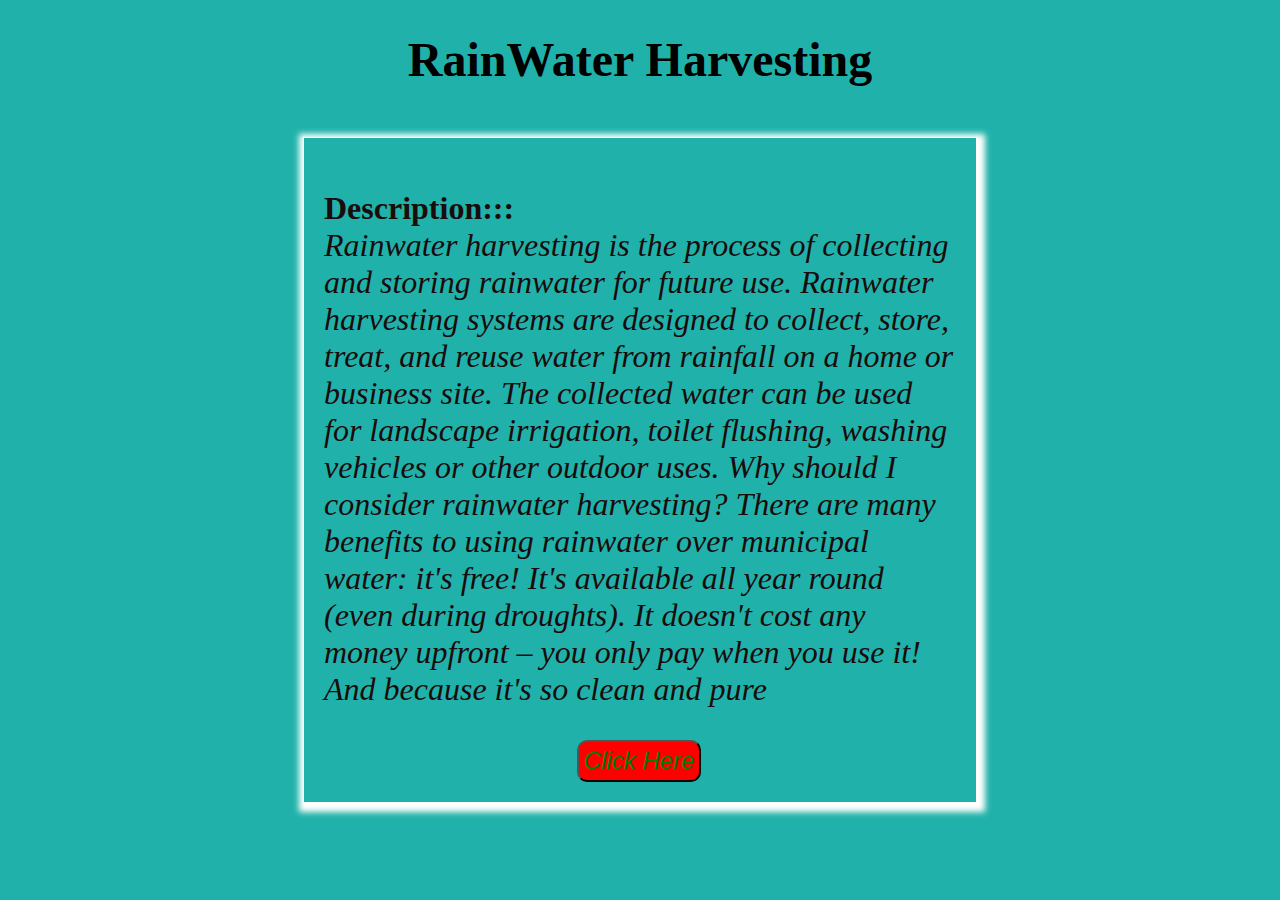
<file: index.html>
<!DOCTYPE html>
<html lang="en">
<head>
    <meta charset="UTF-8">
    <meta http-equiv="X-UA-Compatible" content="IE=edge">
    <meta name="viewport" content="width=device-width, initial-scale=1.0">
    <link rel="stylesheet" href="styles.css">
    <title>Water Harvesting Methods</title>
</head>
<body>
    <header>
        <h1>RainWater Harvesting</h1>
    </header>
    <div class="cards">
        <div class="card2">
            <p> <b>Description:::</b>  <br> <i>Rainwater harvesting is the process of collecting and storing rainwater for future use. Rainwater harvesting systems are designed to collect, store, treat, and reuse water from rainfall on a home or business site. The collected water can be used for landscape irrigation, toilet flushing, washing vehicles or other outdoor uses. Why should I consider rainwater harvesting? There are many benefits to using rainwater over municipal water: it's free! It's available all year round (even during droughts). It doesn't cost any money upfront – you only pay when you use it! And because it's so clean and pure</i></p>
            <button onclick="location.href='second.html'">Click Here</button>
        </div>
    </div>
</body>
</html>
</file>
<file: styles.css>
body{
    text-align: center;
    background-color: lightseagreen;
}
h1{
    font-size: 3rem;
}

.cards{
    text-align: start;
    margin-top: 50px;
    width: 100%;
    height: max-content;
}
.card2{
    box-shadow: 2px 3px 6px 6px white;
    border: 1px solid white;
    margin: auto;
    width: 50%;
    height: fit-content;
    padding: 20px;
}
.card2 p{
    color: rgb(26, 12, 12);
    font-size: 2em;
}
.card2 button{
    cursor: pointer;
    margin-left: 40%;
    text-align: center;
    font-size: 1.5rem;
    font-style: oblique;
    color: green;
    width: fit-content;
    height: fit-content;
    padding: 5px;
    border-radius: 10px;
    background-color: red;
}
.card2 button:hover{
    transform: scale(1.1);
    transition: all 0.2s ease-out;
}
</file>
